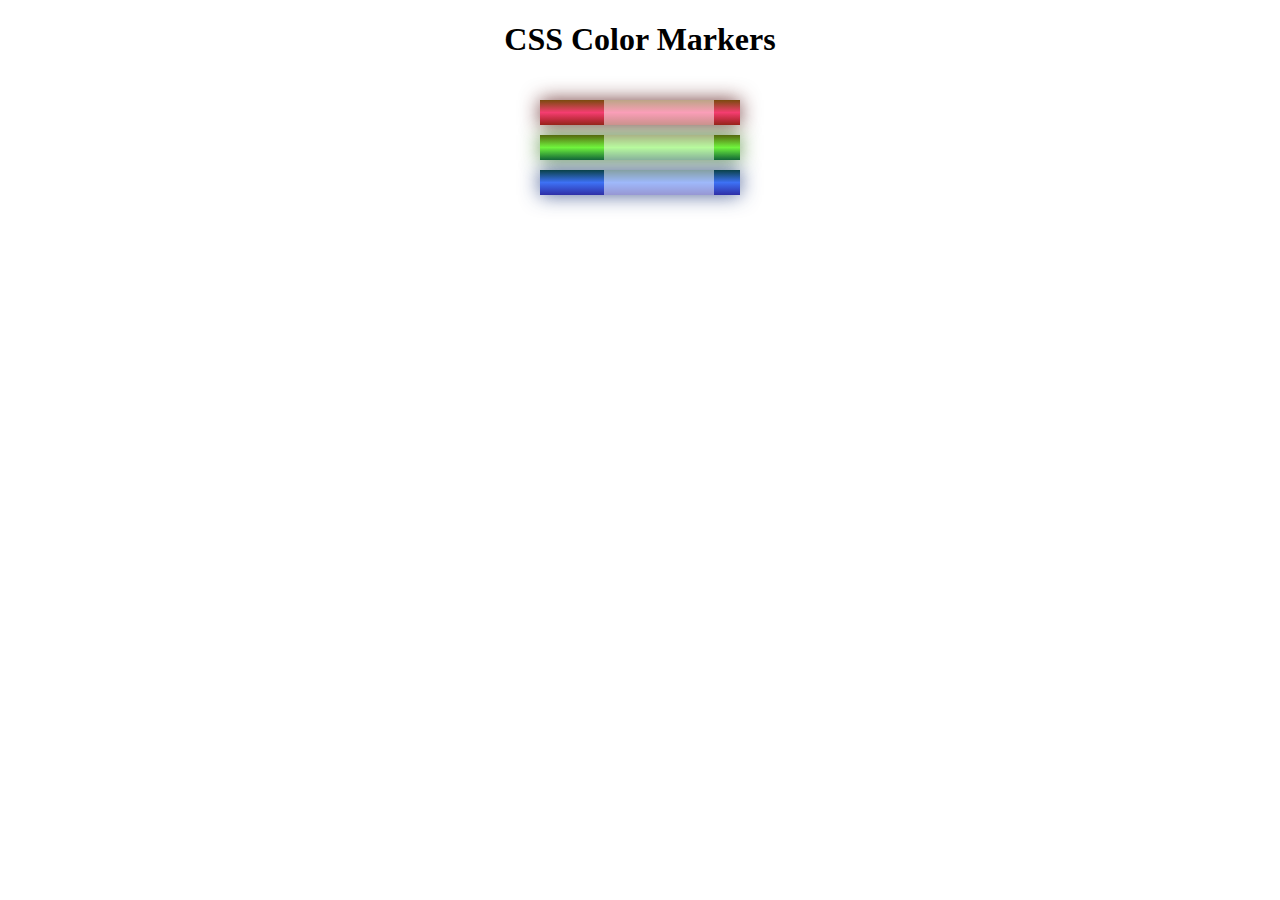
<file: ColoredMarkers/index.html>
<!-- CSS Color Markers -->
<!DOCTYPE html>
<html lang="en">
<head>
    <meta charset="UTF-8">      <!-- utf-8 Unicode Transformation Format - 8-bit-->
    <meta name="viewport" content="width=device-width, initial-scale=1.0">
    <link rel="stylesheet" href="styles.css" />
    <title>Colored Markers</title>
</head>
<body>
    <h1>CSS Color Markers</h1>

    <div class="container">
        <div class="marker red">
            <div class="cap"></div>
            <div class="sleeve"></div>
        </div>
        <div class="marker green">
            <div class="cap"></div>
            <div class="sleeve"></div>
        </div>
        <div class="marker blue">
            <div class="cap"></div>
            <div class="sleeve"></div>
        </div>
    </div>
</body>
</html>
</file>
<file: ColoredMarkers/styles.css>
/**
Notes : 
    When shorthand `margin` property has two values, it sets `margin-top` and `margin-bottom`
    to the first value, and `margin-left` `margin-right` to the second value.

    There are two main model of color: the additive RGB(red green blue) and the subtractive CMYK(cyan, magenta, yellow, black)
    We will work with the RGB model; to use it we use the CSS `rgb` function that takes three values going from 0 - 255, red, green, blue respectively.

    Primary color are color that when combined at their highest creates pure white.
    Secondary color are color that we get when combining primary colors.
    Tertiary color are color obtains by combining primary color whit a nearby secondary color.

    rgb(0, 0, 0) -> black

    rgb(255, 255, 0) -> yellow
    rgb(0, 255 ,255) -> cyan
    rgb(255, 0, 255) -> magenta

    rgb(255, 127, 0) -> orange
    rgb(0, 255, 127) -> spring green
    rgb(127, 0, 255) -> violet
    rgb(127, 255, 0) -> chartreuse
    rgb(0, 127, 255) -> azure
    rgb(255, 0, 127) -> rose or bright pink

    A color wheel is a circle where similar colors, or hues, are near each other, and different ones are further apart. For example, pure red is between the hues rose and orange.

    Two colors that are opposite from each other on the color wheel are called complementary colors. If two complementary colors are combined, they produce gray. But when they are placed side-by-side, these colors produce strong visual contrast and appear brighter.

    It's better practice to choose one color as the dominant color, and use its complementary color as an accent to bring attention to certain content on the page.

    Hex color values start with a # character and take six characters from 0-9 and A-F. The first pair of characters represent red, the second pair represent green, and the third pair represent blue. For example, #4B5320.

    The HSL color model, or hue, saturation, and lightness, is another way to represent colors.

    The CSS hsl function accepts 3 values: a number from 0 to 360 for hue, a percentage from 0 to 100 for saturation, and a percentage from 0 to 100 for lightness.

    If you imagine a color wheel, the hue red is at 0 degrees, green is at 120 degrees, and blue is at 240 degrees.

    Saturation is the intensity of a color from 0%, or gray, to 100% for pure color. You must add the percent sign % to the saturation and lightness values.

    Lightness is how bright a color appears, from 0%, or complete black, to 100%, complete white, with 50% being neutral.


    -----------------------------------------------------------------------------------------------------------------------------

    A gradient is how one color transitions into an other.
    `linear-gradient` controls the direction of the transition on a line and what color is used for the transition.
    << 
        One thing to remember is that the linear-gradient function actually creates an image element, and is usually paired with the background property which can accept an image as a value.
    >>
    basic syntax:
        linear-gradient(transitionDirection, color1, color2, ...);
    transitionDirection in `deg`


    `opacity` describe how opaque or non-transparent something is.
    With the value 0, or 0%, the element will be completely transparent, and at 1.0, or 100%, the element will be completely opaque like it is by default.
    We can  also set opacity with alpha chanel using the `rgba` function.
    The rgba function works just like the rgb function, but takes one more number from 0 to 1.0 for the alpha channel

    For a border to be visible you need to set it width and style.
    `border-left-width`         -> for the width on the left
    `border-left-style`           -> for the style on the left
    `border-left-color`           -> for the color on the left side
    `border-left`                      ->  is a shorthand for the three border left properties.     border-left: width style color;
    `box-shadow`                    -> lets you apply one or more shadows around an element.    
                box-shadow: offsetX offsetY [blurRadius] [spreadRadius] color;

*/

h1 {
    text-align: center;
}

.marker {
    height: 25px;
    width: 200px;
    margin: 10px auto;
}

.container {
    padding: 10px 0;
    background-color: rgb(255, 255, 255);
}

.red {
    background: linear-gradient(rgb(122, 74, 14), rgb(245, 62, 113), rgb(162, 27, 27));
    box-shadow: 0 0 20px 0 rgba(83, 14, 14, 0.8);
  }

.green {
    background: linear-gradient(#55680D, #71F53E, #116C31);
    box-shadow: 0 0 20px 0 #3B7E20CC;
  }

.blue {
    background: linear-gradient(hsl(186, 76%, 16%), hsl(223, 90%, 60%), hsl(240, 56%, 42%));
    box-shadow: 0 0 20px 0 hsla(223, 59%, 31%, 0.8);
  }

.sleeve {
    width: 110px;
    height: 25px;
    background-color: white;
    opacity: .5;
}

.cap {
    width: 60px;
    height: 25px;
}

.cap, .sleeve {
    display: inline-block;
}
</file>
